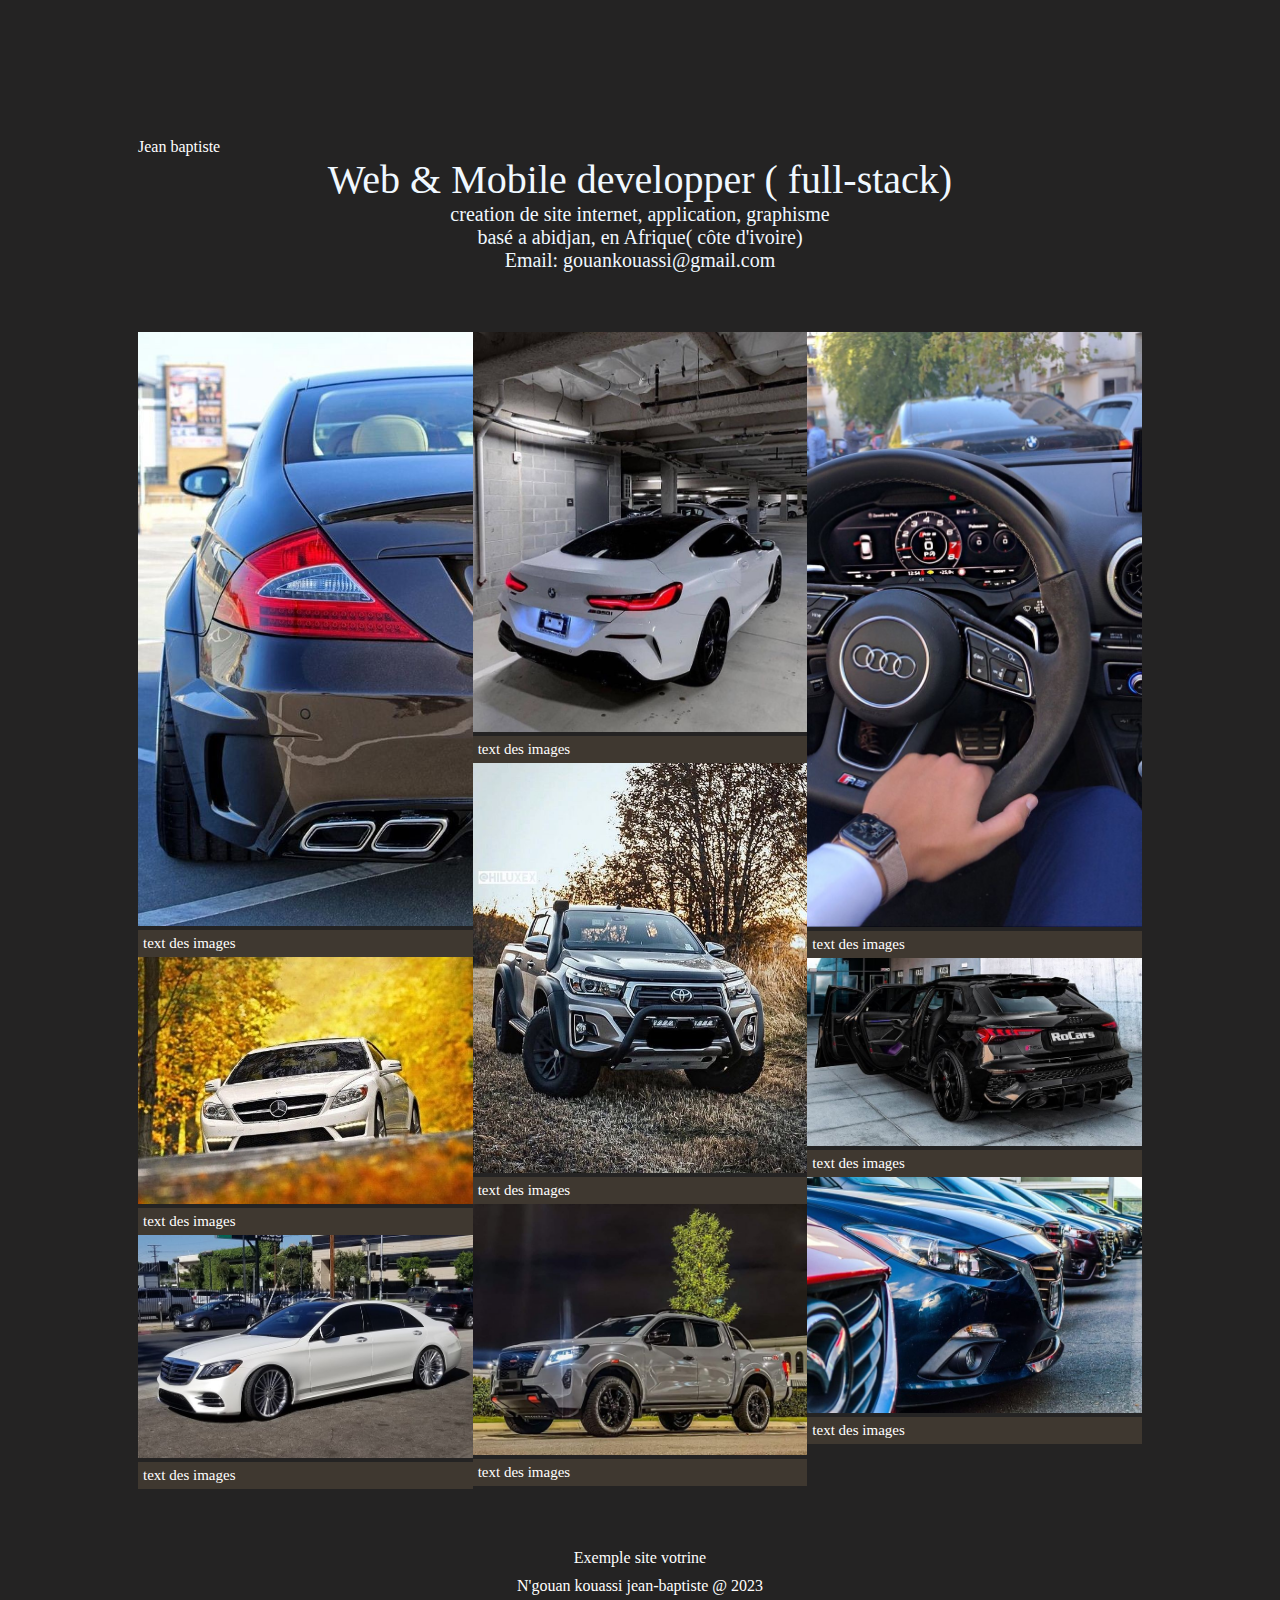
<file: index.html>
<!DOCTYPE html>
<html lang="en">
  <head>
    <meta charset="UTF-8" />
    <meta name="viewport" content="width=device-width, initial-scale=1.0" />
    <link rel="stylesheet" href="my-css.css" />
    <title>index</title>
  </head>
  <body>
    <!-- bedut dde l'entête -->
    <header>
      <nav>
        <div class="nav">
          <div class="jean">Jean baptiste</div>
          <div class="boutton"><i class="fi fi-rr-list"></i></div>
        </div>
      </nav>
      <div class="parent-1">
        <div class="enf-web">Web & Mobile developper ( full-stack)</div>
        <div class="enf-crea">
          creation de site internet, application, graphisme
        </div>
        <div class="enf-base">basé a abidjan, en Afrique( côte d'ivoire)</div>
        <div class="enf-email">Email: gouankouassi@gmail.com</div>
      </div>
    </header>
    <!-- fin de l'entête -->
    <!-- dbut du corp de la page-->
    <main>
      <div class="parent-2">
        <div class="enfant1">
          <div class="junior1">
            <div id="ima"><img src="images/i1.jpg" /></div>
            <div id="text">text des images</div>
          </div>
          <div class="junior2">
            <div id="ima"><img src="images/im 1.jpg" /></div>
            <div id="text">text des images</div>
          </div>
          <div class="junior3">
            <div id="ima"><img src="images/im 4.jpg" /></div>
            <div id="text">text des images</div>
          </div>
        </div>
        <div class="enfant2">
          <div class="jun1">
            <div id="ima"><img src="images/i4.jpg" /></div>
            <div id="text">text des images</div>
          </div>
          <div class="jun2">
            <div id="ima"><img src="images/i3.jpg" /></div>
            <div id="text">text des images</div>
          </div>
          <div class="jun3">
            <div id="ima"><img src="images/im 3.jpg" /></div>
            <div id="text">text des images</div>
          </div>
        </div>
        <div class="enfant3">
          <div class="ju1">
            <div id="ima"><img src="images/i2.jpg" /></div>
            <div id="text">text des images</div>
          </div>
          <div class="ju2">
            <div id="ima"><img src="images/im 2.jpg" /></div>
            <div id="text">text des images</div>
          </div>
          <div class="ju3">
            <div id="ima"><img src="images/im 5.jpg" /></div>
            <div id="text">text des images</div>
          </div>
        </div>
      </div>
    </main>
    <!-- fin du corp de la page-->

    <!-- deput du pied de page -->
    <footer>
      <div class="parent3">
        <div class="icon">Exemple site votrine</div>
        <div class="dev">N'gouan kouassi jean-baptiste @ 2023</div>
      </div>
    </footer>
    <!-- fin du pied de page -->
  </body>
</html>
</file>
<file: my-css.css>
body {
  padding: 10%;
  background-color: rgb(36, 35, 35);
  margin: 10px;
  color: white;
}
/* debut de l'entête*/
.parent-1 {
  text-align: center;
  color: aliceblue;
  margin-bottom: 60px;
}
.enf-web {
  font-size: 40px;
}
.enf-crea {
  font-size: 20px;
}
.enf-base {
  font-size: 20px;
}
.enf-email {
  font-size: 20px;
}
/* fin de l'entête*/
.parent-2 {
  display: grid;
  grid-template-columns: repeat(3, 1fr);
  width: 100%;
  margin-bottom: 60px;
}

img {
  width: 100%;
}

#text {
  color: white;
  font-size: 15px;
  font-style: normal;
  background-color: rgb(63, 56, 48);
  padding: 5px;
  bottom: 5px;
}
/* fin du corp de la page */

/* debut du pied de page */
.parent3 {
  color: white;
  text-align: center;
}
.icon {
  margin-bottom: 10px;
}

/* fin du pied de page */

/* debute du code du responsive de ma page*/
@media (max-width: 1000px) {
  .parent-2 {
    display: grid;
    grid-template-columns: repeat(3, 1fr);
    width: 100%;
    margin-bottom: 60px;
  }
}

@media (max-width: 800px) {
  .parent-2 {
    display: grid;
    grid-template-columns: repeat(2, 1fr);
    width: 100%;
    margin-bottom: 60px;
  }
  .enf-web {
    font-size: 25px;
  }
  .enf-crea {
    font-size: 15px;
  }
  .enf-base {
    font-size: 15px;
  }
  .enf-email {
    font-size: 15px;
  }
}
@media (max-width: 500px) {
  .parent-2 {
    display: grid;
    grid-template-columns: repeat(1, 1fr);
    width: 100%;
    margin-bottom: 60px;
  }
  .enf-web {
    font-size: 20px;
  }
  .enf-crea {
    font-size: 10px;
  }
  .enf-base {
    font-size: 10px;
  }
  .enf-email {
    font-size: 10px;
  }
}
/*ici je vais faire un commentaire pour expliquer comment et pourquoi
pourquoi trois de mes images est aligné .
j'ai fair un erreur sur la disposition de mes objets 
ent html ce qui a provorquer cette partie*/
</file>
